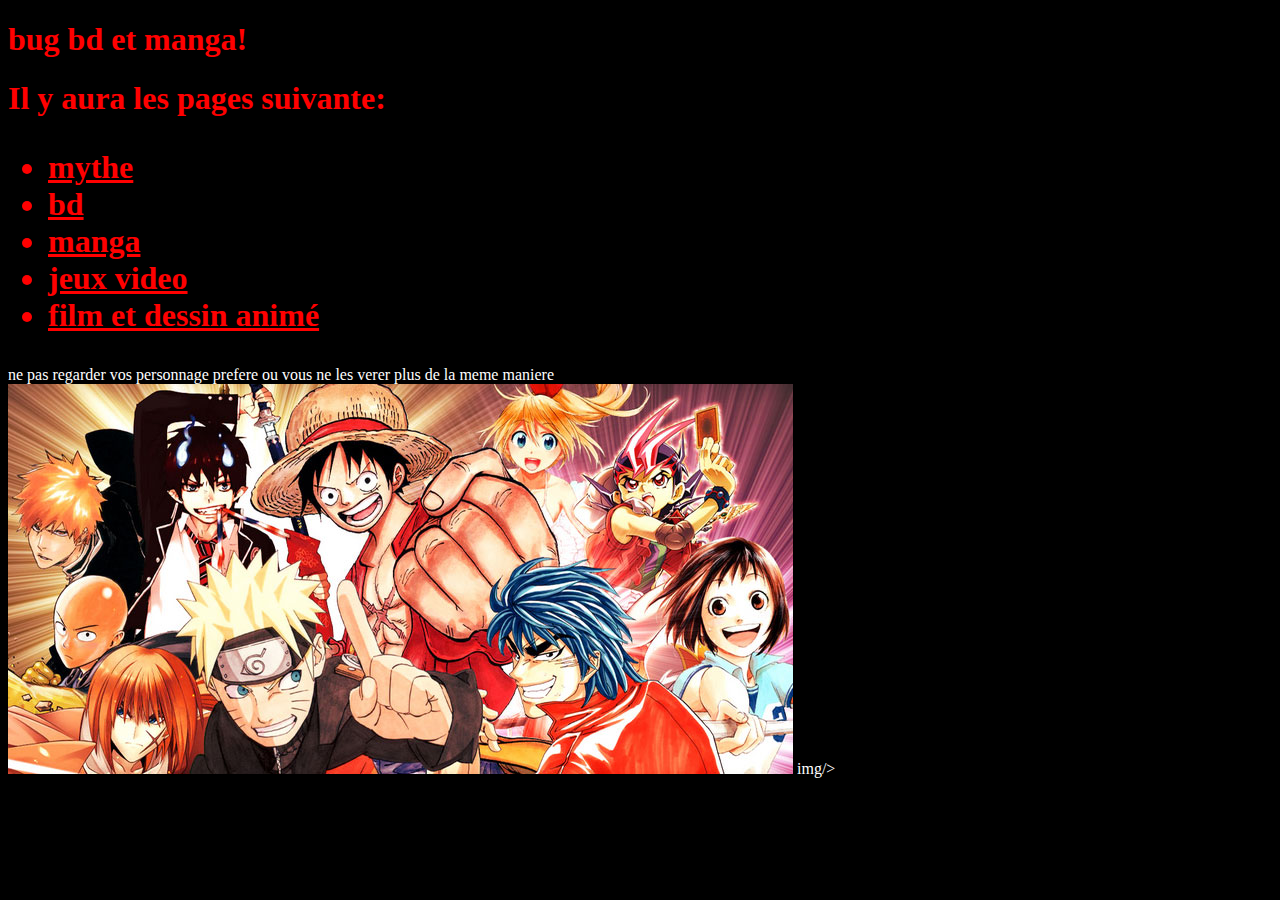
<file: index.html>
<!DOCTYPE html>
<html>
	<head>
		<title>Ma première page</title>
		<link type="text/css" rel="stylesheet" href="styles.css"/>
		<meta charset="utf-8"/>
	</head>
	<body>
    <header>
      
    </header>
		<main>
		
  		<h1>bug bd et manga!</h1>
  		
  		<h1>
  		  Il y aura les pages suivante: 
  		  <ul>
  		    <li><a href="mythe.html">mythe</a></li>
  		    <li><a href="bd.html">bd</a></li></li></a> 
  	  <li><a href="manga.html">manga</a></li>
  		    <li><a href="jeux_video.html">jeux video</a></li>
  		   <li><a href= "film.html">film et dessin animé</a></li></ul>
  		   </h1>
  	
  	<p>ne pas regarder vos personnage prefere ou vous ne les verer plus de la meme maniere</a>
  		
  		

  		   
		  <img src="manga.jpg" alt="manga" width=px"/> img/>
		</main>
  	<footer>
  	  
  	</footer>	
	</body>
</html>
</file>
<file: styles.css>
body {
  background-color: Black;
  color:white;
}

h1 {
  color: red;
}

a {
  color: red;
}


















/**********************************
Cette section est pour les tables de style
***********************************/
table, th, td {
  border: 1px solid HoneyDew;
  border-collapse: collapse;
}
tr {
  background-color: PaleTurquoise;
}
th, td {
  vertical-align: top;
  padding: 5px;
  text-align: left;
}
th {
  color: purple;
}
td {
  color: purple;
}
/*********************************/
</file>
